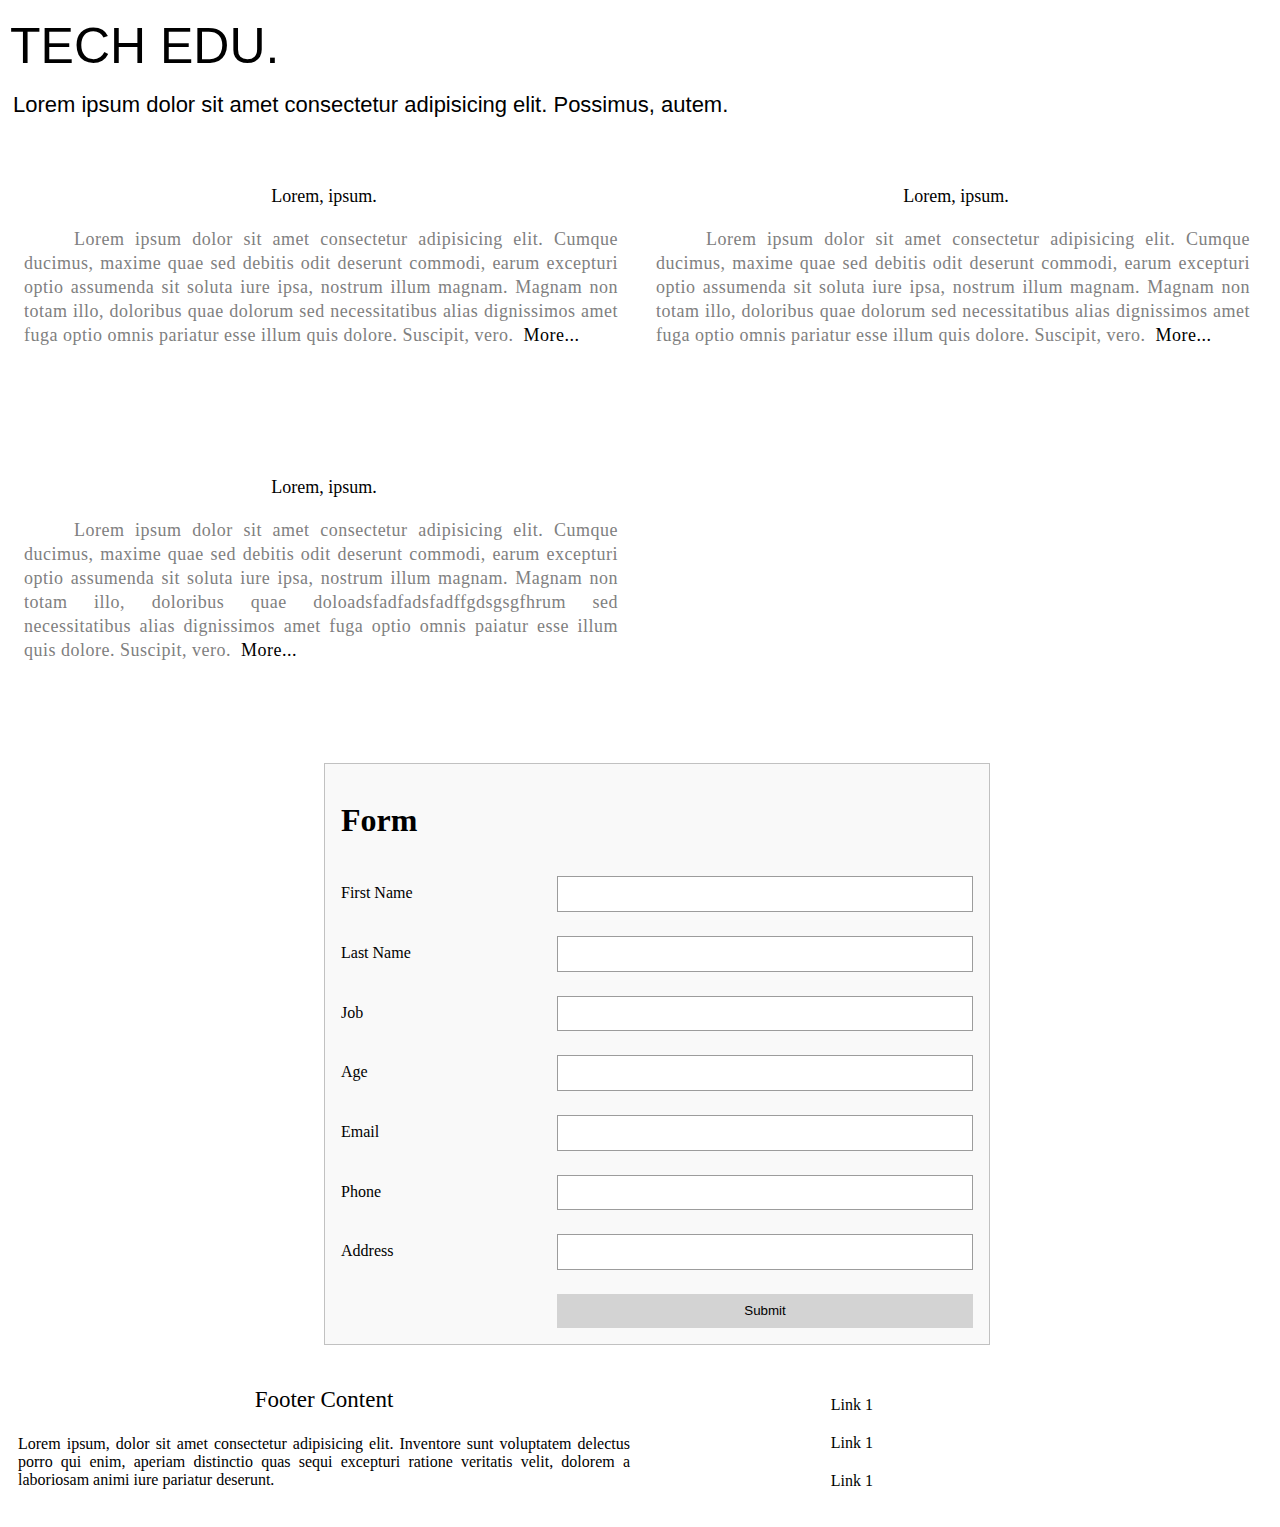
<file: Week-2/Exercise 2.1/index.html>
<!DOCTYPE html>
<html lang="en">

<head>
    <meta charset="UTF-8">
    <meta http-equiv="X-UA-Compatible" content="IE=edge">
    <meta name="viewport" content="width=device-width, initial-scale=1.0">
    <title>Document</title>
    <link rel="stylesheet" href="style.css">
</head>

<body>
    <div class="header">
        <header>
            <h1>Tech Edu.</h1>
            <p>Lorem ipsum dolor sit amet consectetur adipisicing elit. Possimus, autem.</p>
        </header>

    </div>

    <article class="artical">
        <div class="artical-1 paragraph">
            <h3>Lorem, ipsum.</h3>
            <p>Lorem ipsum dolor sit amet consectetur adipisicing elit. Cumque ducimus, maxime quae sed debitis odit
                deserunt commodi, earum excepturi optio assumenda sit soluta iure ipsa, nostrum illum magnam.
                Magnam non
                totam illo, doloribus quae dolorum sed necessitatibus alias dignissimos amet fuga optio omnis
                pariatur
                esse illum quis dolore. Suscipit, vero.<a href="google.com">More...</a>
            </p>

        </div>
        <div class="artical-2 paragraph">
            <h3>Lorem, ipsum.</h3>
            <p>Lorem ipsum dolor sit amet consectetur adipisicing elit. Cumque ducimus, maxime quae sed debitis odit
                deserunt
                commodi, earum excepturi optio assumenda sit soluta iure ipsa, nostrum illum magnam. Magnam non
                totam
                illo,
                doloribus quae dolorum sed necessitatibus alias dignissimos amet fuga optio omnis pariatur esse
                illum
                quis dolore.
                Suscipit, vero.<a href="google.com">More...</a>
            </p>

        </div>
        <div class="artical-3 paragraph">
            <h3>Lorem, ipsum.</h3>
            <p>Lorem ipsum dolor sit amet consectetur adipisicing elit. Cumque ducimus, maxime quae sed debitis odit
                deserunt
                commodi, earum excepturi optio assumenda sit soluta iure ipsa, nostrum illum magnam. Magnam non
                totam
                illo,
                doloribus quae doloadsfadfadsfadffgdsgsgfhrum sed necessitatibus alias dignissimos amet fuga optio
                omnis paiatur esse
                illum
                quis dolore.
                Suscipit, vero.<a href="google.com">More...</a>
            </p>

        </div>
    </article>

    <form class="form" novalidate>
        <h1>Form</h1>
        <label for="firstName" class="first-name">First Name</label>
        <input id="firstName" type="text">

        <label for="lastName" class="last-name">Last Name</label>
        <input id="lastName" type="text">

        <label for="job">Job</label>
        <input id="job" type="text">

        <label for="age">Age</label>
        <input id="age" type="text">

        <label for="email">Email</label>
        <input id="email" type="email">

        <label for="email">Phone</label>
        <input id="email" type="tel">


        <label for="address">Address</label>
        <input type="text">

        <button>Submit</button>
    </form>
    <footer class="footer">
        <div class="Footer-content">
            <h1>Footer Content</h1>
            <p>
                Lorem ipsum, dolor sit amet consectetur adipisicing elit. Inventore sunt voluptatem delectus porro
                qui
                enim,
                aperiam distinctio quas sequi excepturi ratione veritatis velit, dolorem a laboriosam animi iure
                pariatur
                deserunt.
            </p>
        </div>
        <div class="links">
            <ul>
                <li>Link 1</li>
                <li>Link 1</li>
                <li>Link 1</li>
            </ul>

        </div>
    </footer>

</body>

</html>
</file>
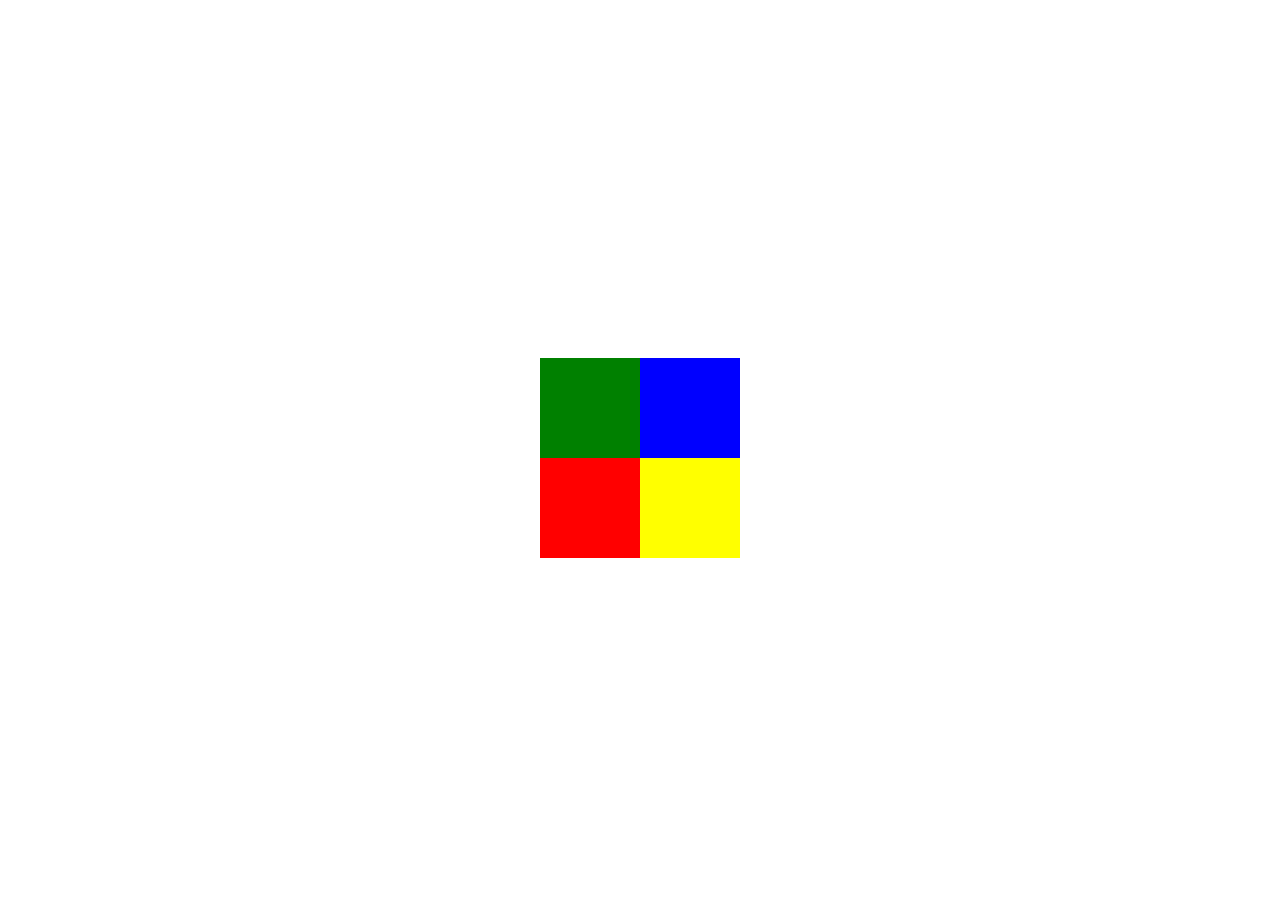
<file: Week-2/Exercise 2.2/index2.html>
<!DOCTYPE html>
<html lang="en">

<head>
    <meta charset="UTF-8">
    <meta http-equiv="X-UA-Compatible" content="IE=edge">
    <meta name="viewport" content="width=device-width, initial-scale=1.0">
    <title>Document</title>
    <link rel="stylesheet" href="style2.css">
</head>

<body>


    <div id="perent">
        <h1>Hi!</h1>
        <div class="cubes">

            <div>
                <div id="green"></div>
                <div id="red"></div>
            </div>

            <div>
                <div id="blue"></div>
                <div id="yellow"></div>
            </div>

        </div>
    </div>

</body>

</html>
</file>
<file: Week-2/Exercise 2.1/style.css>
body {
    display: grid;
    grid-template-columns: 1fr;
    grid-template-rows: 0.3fr 1fr 0.6fr 0.3fr;
    grid-column-gap: 0px;
    grid-row-gap: 0px;
}
.header h1{
    font-family: 'Raleway', sans-serif;
    font-size: 50px;
    font-weight: 500;
    line-height: 72px;
    margin: 2px;
    /* text-align: center; */
    text-transform: uppercase;
}

.header p{
    font-family: 'Enriqueta', arial, serif;
    font-size: 22px;
    font-weight: 200;
    line-height: 36px;
    margin: 5px;
    /* text-align: center; */
}
.artical{
    display: grid;
    grid-template-columns: repeat(2, 1fr);
    grid-template-rows: repeat(2, 1fr);
    grid-column-gap: 0px;
    grid-row-gap: 0px;
}

.artical h3{
    text-align: center;
    font-size: 18px;
    margin: 0;
    padding: 4px;
    font-weight: 500;
}

.artical p{
    text-align: justify;
    width: 80vh;
    padding-left: 29px;
    width: 33em;
    padding: 10px;
    margin: 6px;
    font-weight: 300;
    font-size: 18px;
    letter-spacing: 0.5px;
    line-height: 24px;
    color: gray;
    text-indent: 50px;
}
.artical a{
    text-decoration: none;
    padding: 10px;
    color: #000000;
}
.artical a:hover{
    color:#4d6160
}

.form{
    display: grid;
    grid-template-columns: 200px 1fr;
    grid-gap: 16px;
    width: 50%;
    padding: 20px;
    background-color: #f9f9f9;
    padding: 1em;
    border: 1px solid #c1c1c1;
    margin-left: 25%;
}

.form label{
    grid-column: 1/2;
}

.form input {
    grid-column: 2 / 3;
    background: #fff;
        border: 1px solid #9c9c9c;
}
.form button{
    grid-column: 2 / 3;
    background: lightgrey;
        padding: 0.7em;
        width: 100%;
        border: 0;
}
.form button:hover {
    background: gold;
}
.form label {
    padding: 0.5em 0.5em 0.5em 0;
}

.form input {
    padding: 0.7em;
    margin-bottom: 0.5rem;
}
.form input:focus {
    outline: 3px solid gold;
}


.footer{
    display: grid;
    grid-template-columns: repeat(2, 1fr);
}

.links{
    position: absolute;
    left: 61%;
    list-style: none;
    padding-top: 2%;
}
.links li{
    list-style: none;
    padding:10px
}

.footer h1{
    text-align: center;
    font-size: 23px;
    font-weight: 300;
    margin: 0;
    padding: 12px;
    margin-top: 30px;
}

.footer p{
    text-align: justify;
    padding: 10px;
    font-weight: 200;
    margin: 0;
}
@media screen and (max-width:768px) {
    .header p{
        width: 80%;
    }
    
    .artical {
        grid-template-columns: repeat(1, 3fr);
        padding: 3%;
    }
    .paragraph {
        margin: 20px;
    }
    .form {
        width: 100%;
    }
}
@media screen and (max-width:393px) {
    .header p {
        width: 100%;
    }

    .artical {
        grid-template-columns: repeat(1, 3fr);
        padding: 3%;
    }

    .paragraph {
        margin: 20px;
    }
    .form{
        width: 100%;
    }
    .footer{
        grid-template-columns: repeat(1, 2fr);
    }
    .links{
        position: relative;
    }
    .Footer-content{
        text-align: center;
        margin-left: 35%;
    }
}
</file>
<file: Week-2/Exercise 2.2/style2.css>
#perent {
    display: flex;
    justify-content: center;
    align-items: center;
    height: 100vh;
    position: relative;
}
.cubes{
    display: flex;
    position: absolute;
}
h1{
    display: flex;
    align-items: center;
    justify-content: center;
}

#green {
    width: 100px;
    height: 100px;
    background-color: green;
}

#blue {
    width: 100px;
    height: 100px;
    background-color: blue;
}

#red {
    width: 100px;
    height: 100px;
    background-color: red
}

#yellow {
    width: 100px;
    height: 100px;
    background-color: yellow
}
#red{
    animation-name: reverse;
    animation-duration: 2s;
}
@keyframes bl-90 {
    0% {
        transform: rotate(0);
        transform-origin: 0 100%;
    }

    100% {
        transform: rotate(-90deg);
        transform-origin: 0 100%;
    }
}

@keyframes tl-90 {
    0% {
        transform: rotate(0);
        transform-origin: 0 100%;
    }

    100% {
        transform: rotate(-90deg);
        transform-origin: 0 100%;
    }
}

@keyframes tr-90 {
    0% {
        transform: rotate(0);
        transform-origin: 100% 100%;
    }

    100% {
        transform: rotate(90deg);
        transform-origin: 100% 100%;
    }
}

@keyframes br-90 {
    0% {
        transform: rotate(0);
        transform-origin: 100% 100%;
    }

    100% {
        transform: rotate(90deg);
        transform-origin: 100% 100%;
    }
}

.cubes:hover #red{
    animation: bl-90 2s 1;
    animation-fill-mode: forwards;
    animation-timing-function: linear;
}

.cubes:hover #blue {
    animation: tr-90 2s 1;
    animation-fill-mode: both;
    animation-timing-function: linear;
}
.cubes:hover #green {
    animation: tl-90 2s 1;
    animation-fill-mode: both;
    animation-timing-function: linear;

}
.cubes:hover #yellow {
    animation: br-90 2s 1;
    animation-fill-mode: both;
    animation-timing-function: ease-out-in;
}
</file>
